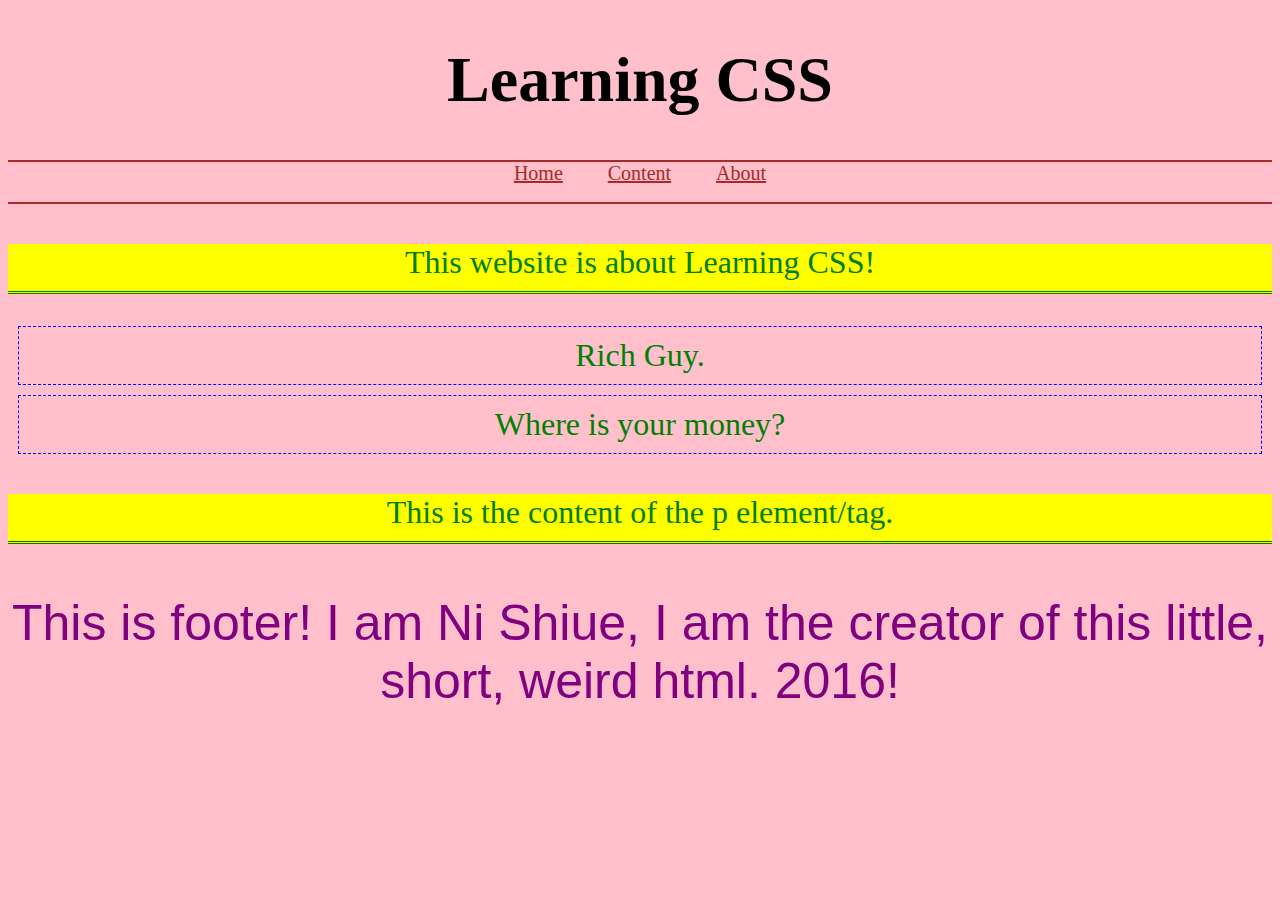
<file: index.html>
<!DOCTYPE html>
<html>
	<head>
		<meta charset="utf-8">
		<title>Learning CSS</title>
		<link rel="stylesheet" type="text/css" href="stylesheets/stylesheet.css"/>
	</head>
	
	<body>
		<header>
			<h1>Learning CSS</h1>
		</header>
	
	<nav>
		<a href="index.html">Home</a>
		<a href="content.html">Content</a>
		<a href="about.html">About</a>
	</nav>
	
	<main>
		<p>This website is about Learning CSS!</p>
		
		<div>
			Rich Guy.
		</div>
		
		<div>
			Where is your money?
		</div>
		
		<p>
			This is the content of the p element/tag.
		</p>
		
	</main>
	
	<footer>
		<p>This is footer! I am Ni Shiue, I am the creator of this little, short, weird html. 2016!
	</footer>
	</body>
</html>
</file>
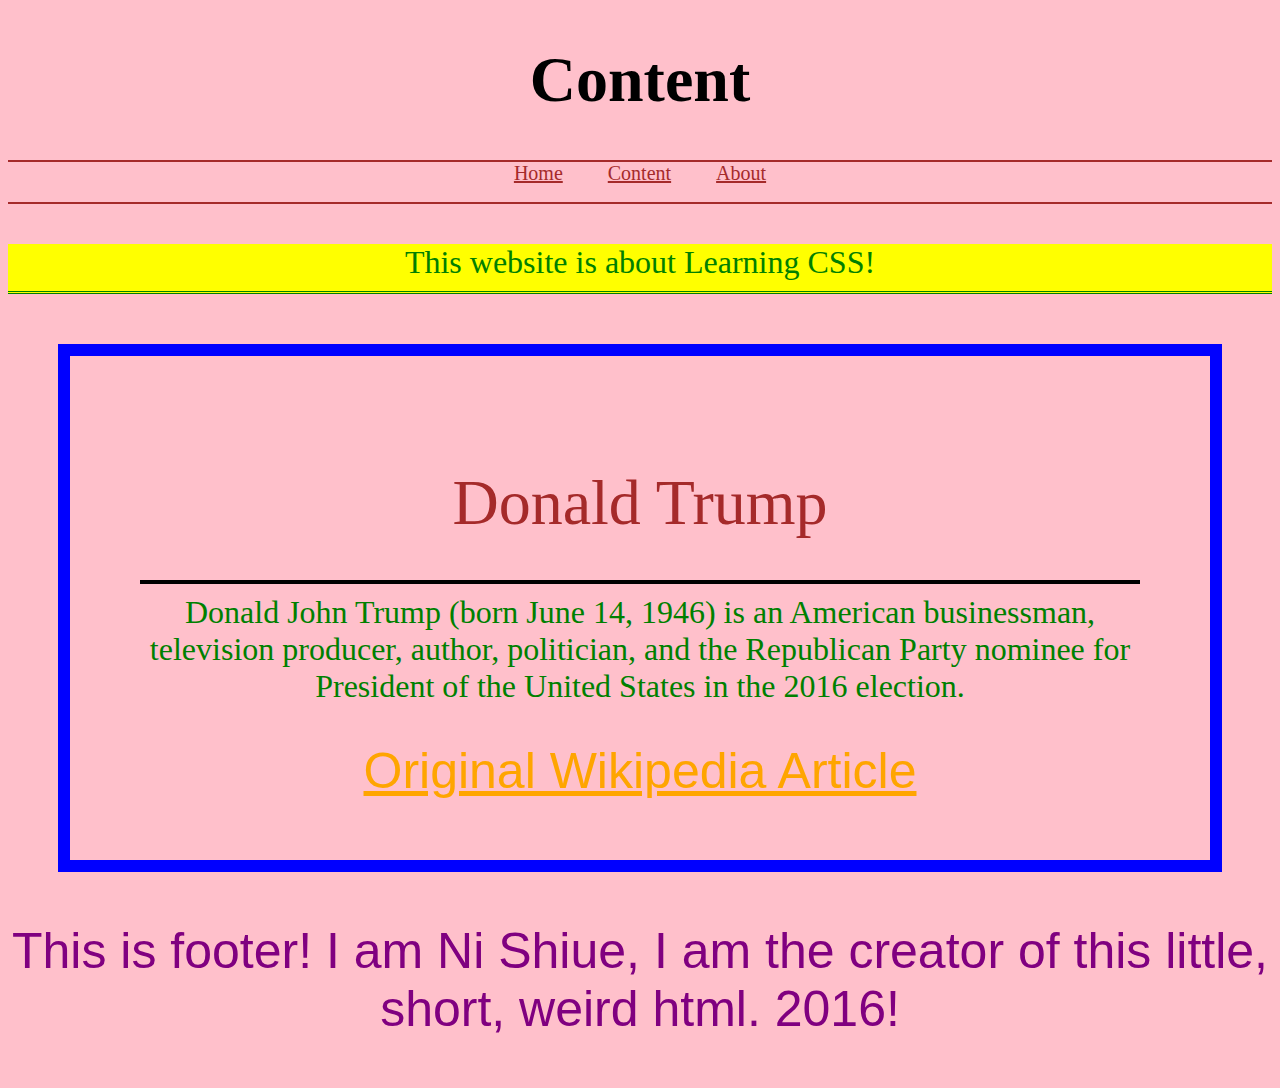
<file: content.html>
<!DOCTYPE html>
<html>
	<head>
		<meta charset="utf-8">
		<title>Content</title>
		<link rel="stylesheet" type="text/css" href="stylesheets/stylesheet.css"/>
	</head>
	
	<body>
		<header>
			<h1>Content</h1>
		</header>
	
	<nav>
		<a href="index.html">Home</a>
		<a href="content.html">Content</a>
		<a href="about.html">About</a>
	</nav>
	
	<main>
		<p>This website is about Learning CSS!</p>
		
		<article>
			<header>
				Donald Trump
			</header>
			Donald John Trump (born June 14, 1946) is an American businessman, television producer, author, politician, and the Republican Party nominee for President of the United States in the 2016 election.<br/><br/>

			<footer>
				<a href="https://en.wikipedia.org/wiki/Donald_Trump" target= _black>Original Wikipedia Article</a>
			</footer>
		</article>
		
	</main>
	
	<footer>
		<p>This is footer! I am Ni Shiue, I am the creator of this little, short, weird html. 2016!
	</footer>
	</body>
</html>
</file>
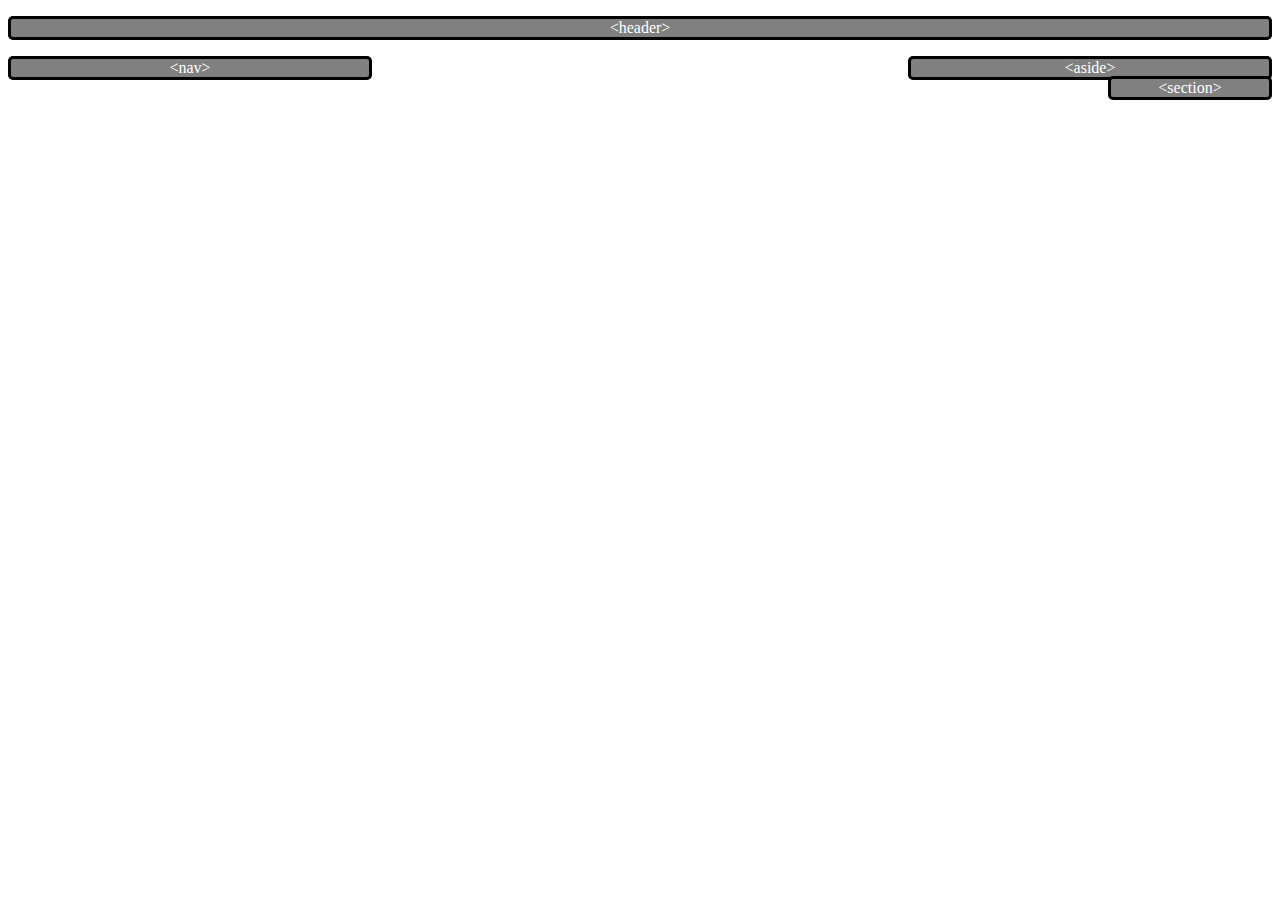
<file: semantic.html>
<!Doctype html>
<html>
	<head>
		<meta charset="utf-8">
		<title>Semantic</title>
		<link rel="stylesheet" type="text/css" href="stylesheets/semantic_stylesheet.css" />
	</head>
	<body>
		<p id="header">&lt;header&gt;</p>
		<p id="nav">&lt;nav&gt;</p>
		<p id="aside">&lt;aside&gt;</p>
		<p id="section">&lt;section&gt;</p>
		
	</body>
</html>
</file>
<file: stylesheets/stylesheet.css>
header { /* This is called the "selector" */
	/* property: value */
	text-align: center;
	font-size: 200%;
}

nav {
	text-align: center;
	font-size: 20px;
	font-family: Impact;
	border-top: 2px solid brown;
	border-bottom: 2px solid brown;
	height: 40px;

}


nav a:link {
	color: brown;
	margin-top: 20px;
	margin-right: 20px;
	margin-left: 20px;
}

nav a:visited {

	color: blue;
}

nav a:hover {
	color: black;
	font-size: 150%;

	
}

div {
	border: 1px dashed blue;
	padding: 10px;
	margin: 10px;
}

main p {
	border-bottom: 3px double green;
	margin-top: 40px;
	padding-bottom: 10px;
	background-color: yellow;
}

main article {
	border: 12px solid blue;
	margin: 50px;
	padding: 60px;
	
}

main article header {
	color: brown;
	padding: 40px;
	font-family: Impact;
	border-bottom: 4px solid black;
	margin: 10px;
}



main  article footer a:link{
	color: orange;
	
}

main article footer a:visited {
	color: brown;
}

main article footer a:hover {
	color: black;
	font-size: 120%;
	
}

main {
	text-align: center;
	color: green;
	font-family: comic sans MS;
	font-size: 200%;
}

footer {
	text-align: center;
	color: purple;
	font-family: Arial;
	font-size: 50px;
}

body {
	background-color: pink;
}

/* The display Property */
/* Possible values: inline, block, inline-block */
/* List of common inline blocks:
HTML elements:
<a>
<span>
<img>
*/
</file>
